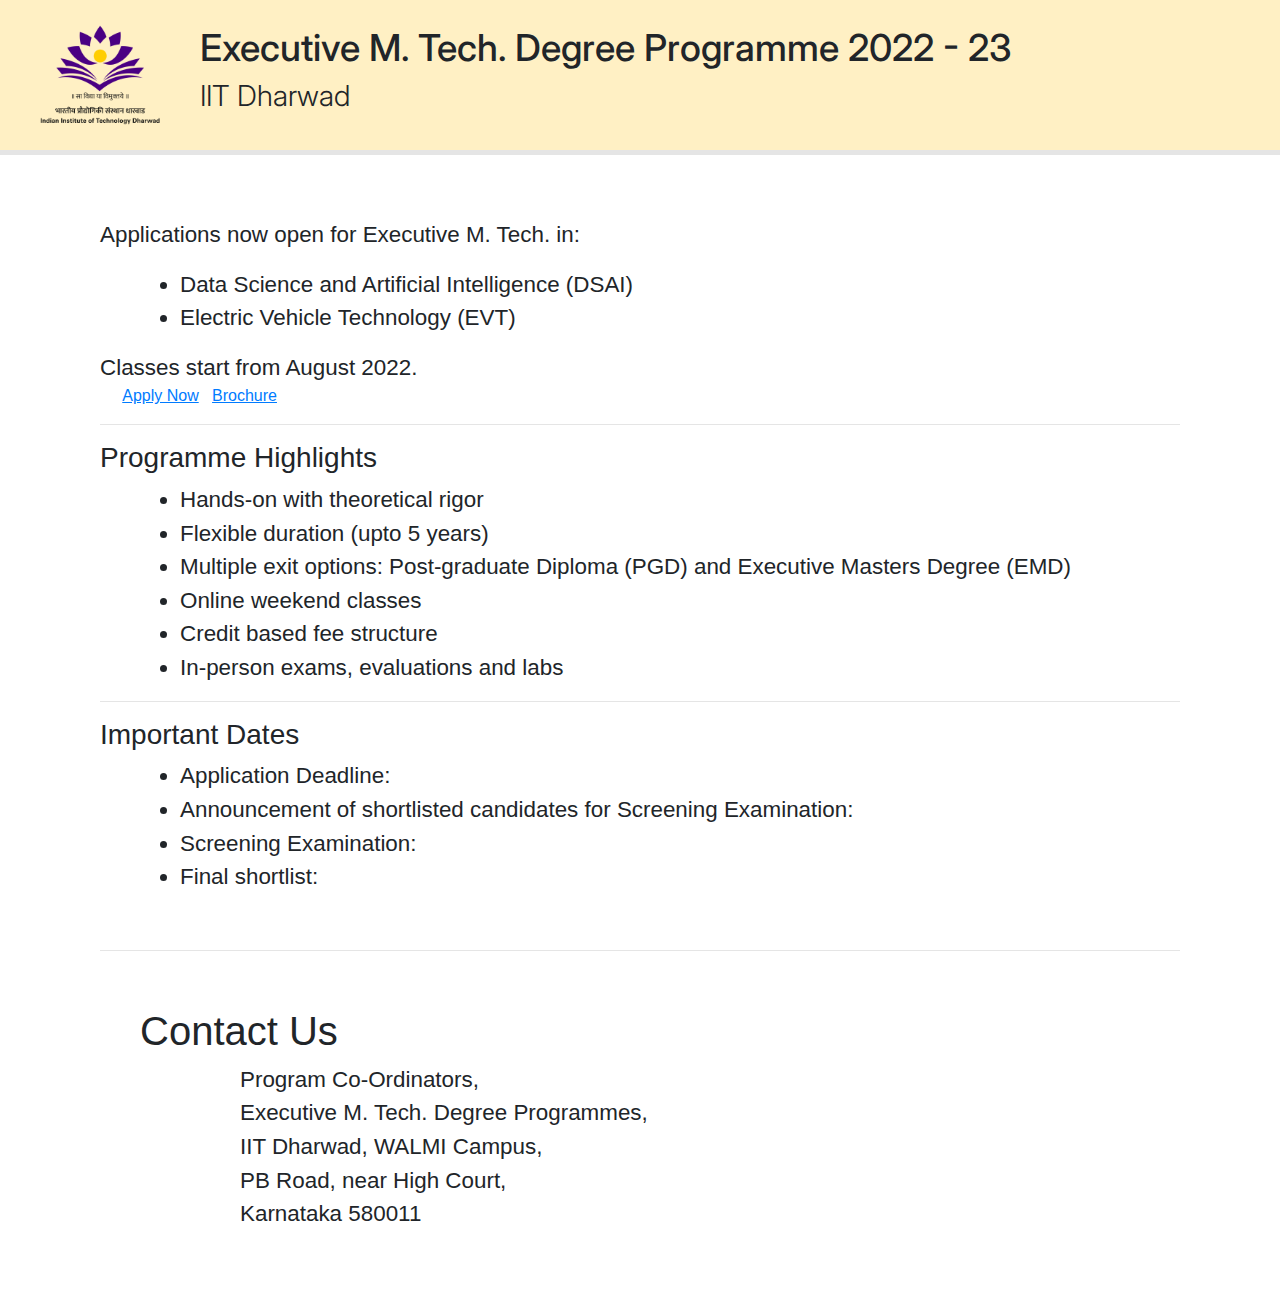
<file: client/index.html>
<!DOCTYPE html>
<!--[if lt IE 7]>      <html class="no-js lt-ie9 lt-ie8 lt-ie7"> <![endif]-->
<!--[if IE 7]>         <html class="no-js lt-ie9 lt-ie8"> <![endif]-->
<!--[if IE 8]>         <html class="no-js lt-ie9"> <![endif]-->
<!--[if gt IE 8]>      <html class="no-js"> <!--<![endif]-->
<html>

<head>
  <meta charset="utf-8">
  <meta http-equiv="X-UA-Compatible" content="IE=edge">
  <title>Executive M. Tech. Data Science & AI and Electric Vehicle Technology </title>
  <meta name="description" content="">
  <meta name="viewport" content="width=device-width, initial-scale=1">
  <link rel="stylesheet" href="./style.css">
  <link rel="preconnect" href="https://fonts.googleapis.com">
  <link rel="preconnect" href="https://fonts.gstatic.com" crossorigin>
  <link href="https://fonts.googleapis.com/css2?family=Inter:wght@300;400;600;700&display=swap" rel="stylesheet">
  <link rel="stylesheet" href="https://cdn.jsdelivr.net/npm/bootstrap@4.3.1/dist/css/bootstrap.min.css"
    integrity="sha384-ggOyR0iXCbMQv3Xipma34MD+dH/1fQ784/j6cY/iJTQUOhcWr7x9JvoRxT2MZw1T" crossorigin="anonymous">
  <script src="https://code.jquery.com/jquery-3.3.1.slim.min.js"
    integrity="sha384-q8i/X+965DzO0rT7abK41JStQIAqVgRVzpbzo5smXKp4YfRvH+8abtTE1Pi6jizo"
    crossorigin="anonymous"></script>
  <script src="https://cdn.jsdelivr.net/npm/popper.js@1.14.7/dist/umd/popper.min.js"
    integrity="sha384-UO2eT0CpHqdSJQ6hJty5KVphtPhzWj9WO1clHTMGa3JDZwrnQq4sF86dIHNDz0W1"
    crossorigin="anonymous"></script>
  <script src="https://cdn.jsdelivr.net/npm/bootstrap@4.3.1/dist/js/bootstrap.min.js"
    integrity="sha384-JjSmVgyd0p3pXB1rRibZUAYoIIy6OrQ6VrjIEaFf/nJGzIxFDsf4x0xIM+B07jRM"
    crossorigin="anonymous"></script>
  <!-- Global site tag (gtag.js) - Google Analytics -->
  <script async src="https://www.googletagmanager.com/gtag/js?id=G-LDKE9HP824"></script>
  <script>
    window.dataLayer = window.dataLayer || [];
    function gtag() { dataLayer.push(arguments); }
    gtag('js', new Date());

    gtag('config', 'G-LDKE9HP824');
  </script>
  <!-- Event snippet for IITD - Page View conversion page -->
  <script>
    gtag('event', 'conversion', { 'send_to': 'AW-331403819/PUDNCM6uhLoDEKukg54B' });
  </script>
</head>

<body>

  <div>

    <section class="page-title padding-left"
      style="background-color:rgb(255, 240, 196); display: flex; justify-content: flex-start; box-shadow: 0 0 0 5px rgba(0, 0, 0, 0.1);  align-items: center; min-height: 150px;">
      <img src="./Indian_Institute_of_Technology_Dharwad_Logo.svg.png" alt="IIT Dharwad Logo" style=" height: 100px;" />
      <h1 class="main-title padding-left" style="font-size: calc(1.525rem + 1vw);">
        Executive M. Tech. Degree Programme 2022 - 23
        <br>
        <span style="font-size: calc(1rem + 1vw); font-weight: 300;">IIT Dharwad</span>
      </h1>
    </section>
    <br><br>


    <div class="page-container">

      <div>
        <p class="courses-title">
          Applications now open for Executive M. Tech. in:
        </p>
        <ul class="margin-left">
          <li class="course-list">Data Science and Artificial Intelligence (DSAI)</li>
          <li class="course-list">Electric Vehicle Technology (EVT)</li>
        </ul>
        <p class="courses-title" style="font-weight: 300;margin-bottom: 0;">
          Classes start from August 2022.
          <br>
        </p>
        &nbsp;&nbsp;&nbsp;&nbsp;&nbsp;<a href="" style="text-decoration: underline;">Apply Now</a>&nbsp;&nbsp;&nbsp;<a
          href="" style="text-decoration: underline;">Brochure</a>

      </div>

      <hr style="height: 0;">

      <h3 style="font-weight: 400">Programme Highlights</h3>
      <ul class="margin-left">
        <li class="highlights-list">Hands-on with theoretical rigor</li>
        <li class="highlights-list">Flexible duration (upto 5 years)</li>
        <li class="highlights-list">Multiple exit options: Post-graduate Diploma (PGD) and Executive Masters Degree
          (EMD)</li>
        <li class="highlights-list">Online weekend classes</li>
        <li class="highlights-list">Credit based fee structure</li>
        <li class="highlights-list">In-person exams, evaluations and labs</li>

      </ul>

      <hr>
      <h3 style="font-weight: 400" id="imp-dates">Important Dates</h3>
      <ul class="margin-left">
        <li class="highlights-list"><span style="font-weight: 400;">Application Deadline: </span> </li>
        <li class="highlights-list"><span style="font-weight: 400;">Announcement of shortlisted candidates for
            Screening Examination: </span>
        </li>
        <li class="highlights-list"><span style="font-weight: 400;">Screening Examination: </span> </li>
        <li class="highlights-list"><span style="font-weight: 400;">Final shortlist: </span> </li>

      </ul>
      <br>
      <hr>
      <div class="padding">
        <h1 style="font-weight: 200; ">Contact Us</h1>
        <p style="font-size: calc(1rem + 0.5vw); font-weight: 200; " class="padding-left-contact">
          Program Co-Ordinators,<br>
          Executive M. Tech. Degree Programmes, <br>
          IIT Dharwad, WALMI Campus, <br>
          PB Road, near High Court, <br>
          Karnataka 580011 <br>
        </p>
      </div>
    </div>


  </div>
</body>

</html>
</file>
<file: client/style.css>
@import url('https://fonts.googleapis.com/css2?family=Inter:wght@300;400;600;700&display=swap');
.main-title {
	font-family: 'Inter', sans-serif;
	text-align: left;
	/* font-size: 3.5rem; */
	/* background-color: bisque; */
}
.courses-title {
	font-size: calc(1rem + 0.5vw);
	font-weight: 400;
}
.course-list {
	font-size: calc(1rem + 0.5vw);
	font-weight: 300;
}
.highlights-list {
	font-size: calc(1rem + 0.5vw);
	font-weight: 300;
}
.padding-left {
	padding-left: 40px;
}
.padding-left-contact {
	padding-left: 100px;
}
.padding {
	padding: 40px;
}
.page-container {
	padding: 20px 100px;
}
.margin-left {
	margin-left: 40px;
}
@media all and (max-width: 600px) {
	.padding {
		padding: 10px;
	}
	.padding-left {
		padding-left: 10px;
	}
	.padding-left-contact {
		padding-left: 40px;
	}
	.page-container {
		padding: 20px 20px;
	}
	.margin-left {
		margin-left: 20px;
	}
}
</file>
